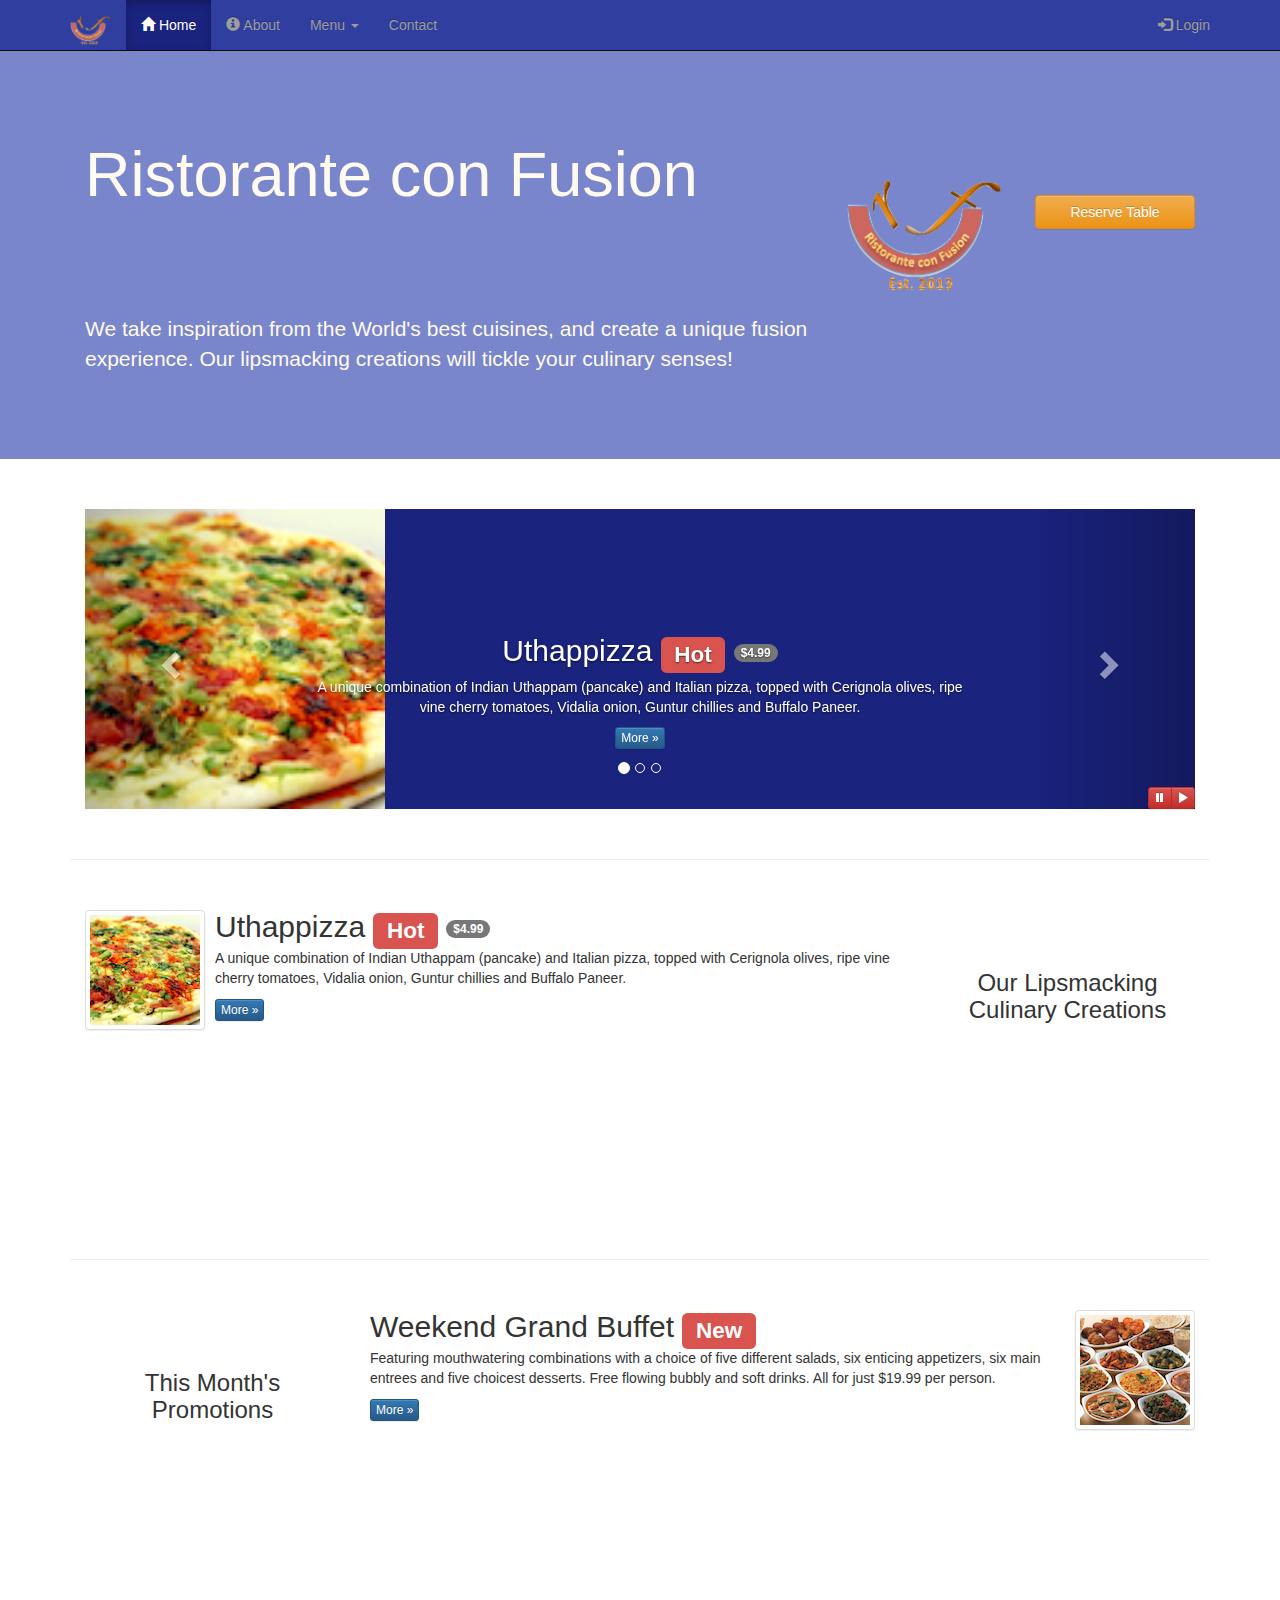
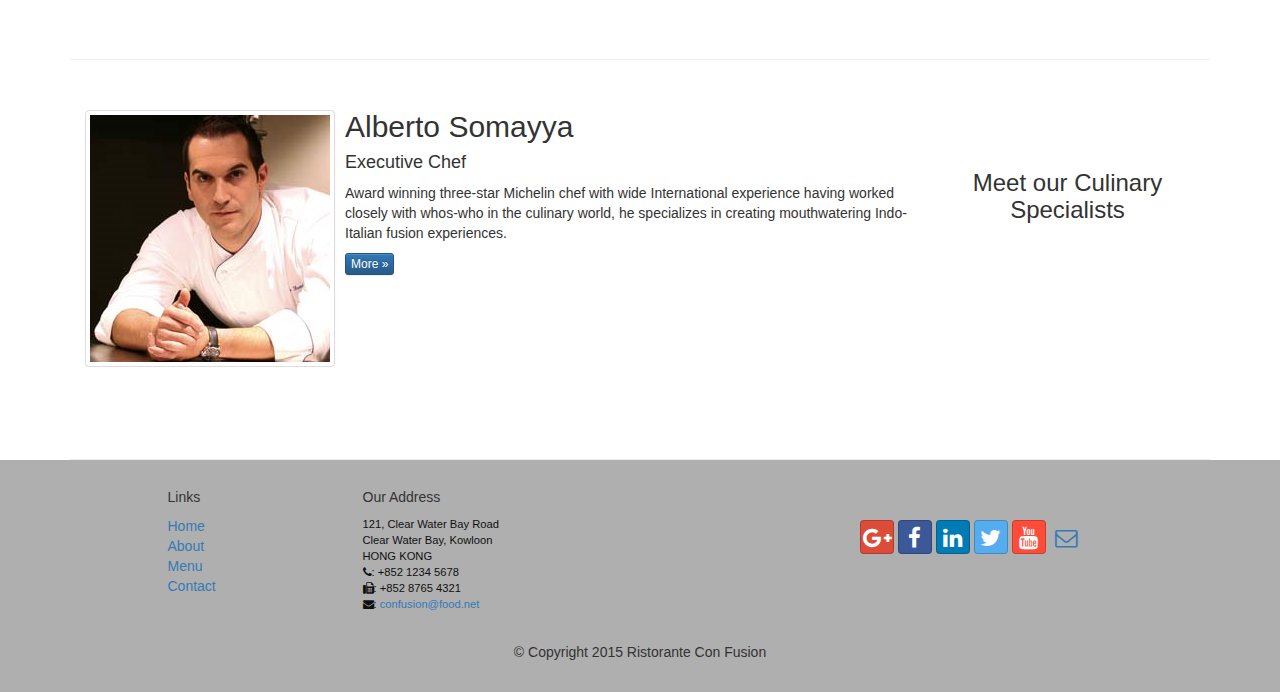
<file: index.html>
<!DOCTYPE html>
<html lang="en">

<head>

    <meta charset="utf-8">
    <meta http-equiv="X-UA-Compatible" content="IE=edge">
    <meta name="viewport" content="width=device-width, initial-scale=1">
    <!-- The above 3 meta tags *must* come first in the head; any other head 
         content must come *after* these tags -->
    <title>Ristorante Con Fusion</title>

            <!-- Bootstrap -->

    <link href="bower_components/bootstrap/dist/css/bootstrap.min.css" rel="stylesheet">
    <link href="bower_components/bootstrap/dist/css/bootstrap-theme.min.css" rel="stylesheet">
    <link href="bower_components/font-awesome/css/font-awesome.min.css" rel="stylesheet">
    <link href="css/mystyles.css" rel="stylesheet">
    <link href="css/bootstrap-social.css" rel="stylesheet">

    <!-- HTML5 shim and Respond.js for IE8 support of HTML5 elements and media queries -->
    <!-- WARNING: Respond.js doesn't work if you view the page via file:// -->
    <!--[if lt IE 9]>
      <script src="https://oss.maxcdn.com/html5shiv/3.7.2/html5shiv.min.js"></script>
      <script src="https://oss.maxcdn.com/respond/1.4.2/respond.min.js"></script>
    <![endif]-->
</head>

<style>
    input[type="radio"]{margin: 0 10px 0 10px;}
</style>

<body>
         <nav class="navbar navbar-inverse navbar-fixed-top" role="navigation">
            <div class="container">
                    <div class="navbar-header">
                    <button type="button" class="navbar-toggle collapsed" data-toggle="collapse" data-target="#navbar" aria-expanded="false" aria-controls="navbar">
                        <span class="sr-only">Toggle navigation</span>
                        <span class="icon-bar"></span>
                        <span class="icon-bar"></span>
                        <span class="icon-bar"></span>
                    </button>
                    <a class="navbar-brand" href="#"><img src="img/logo.png" height=30 width=41></a>
                    </div>
                 <div id="navbar" class="navbar-collapse collapse">
                    <ul class="nav navbar-nav">
                        <li class="active"><a href="#"><span class="glyphicon glyphicon-home"
                         aria-hidden="true"></span> Home</a></li>
                        <li><a href="About_Us.html"><span class="glyphicon glyphicon-info-sign"
                         aria-hidden="true"></span> About</a></li>
                        <li class="dropdown">
                        <a href="#" class="dropdown-toggle" data-toggle="dropdown"
                         role="button" aria-haspopup="true" aria-expanded="false">
                         Menu <span class="caret"></span></a>
                        <ul class="dropdown-menu">
                            <li><a href="#">Appetizers</a></li>
                            <li><a href="#">Main Courses</a></li>
                            <li><a href="#">Desserts</a></li>
                            <li><a href="#">Drinks</a></li>
                            <li role="separator" class="divider"></li>
                            <li class="dropdown-header">Specials</li>
                            <li><a href="#">Lunch Buffet</a></li>
                            <li><a href="#">Weekend Brunch</a></li>
                        </ul>
                     </li>
                        <li><a href="contactus.html">Contact</a></li>
                    </ul>
                        <ul class="nav navbar-nav navbar-right">
                            <li><a id="login-link">
                            <span class="glyphicon glyphicon-log-in"></span> Login</a>
                            </li>
                        </ul>
                </div>
            </div>
        </nav> 

        <div id="reserveModal" class="modal fade" role="dialog">
        <div class="modal-dialog">
        <!-- Modal content-->
        <div class="modal-content">
            <div class="modal-header">
                <button type="button" class="close" data-dismiss="modal">&times;</button>
                <h4 class="modal-title">Reserve a Table</h4>
            </div>
            <div class="modal-body">
             <form class="form-horizontal" role="form">
                    <div class="form-group">
                        <label for="number_of_guests" class="col-xs-12 col-sm-2 control-label">Number of Guests</label>
                        <div class=" col-xs-12 col-sm-10">
                                <label class="radio-inline"><input type="radio" name="numberofguests" value="1">1</label>
                                <label class="radio-inline"><input type="radio" name="numberofguests" value="2">2</label>
                                <label class="radio-inline"><input type="radio" name="numberofguests" value="3">3</label>
                                <label class="radio-inline"><input type="radio" name="numberofguests" value="4">4</label>
                                <label class="radio-inline"><input type="radio" name="numberofguests" value="5">5</label>
                                <label class="radio-inline"><input type="radio" name="numberofguests" value="6">6</label>
                        </div>
                    </div>

                    <div class="form-group">
                        <label class="col-xs-12 col-sm-2 control-label">Section</label>
                        <div  id="smoking-option" class="col-xs-12 col-sm-10" data-toggle="buttons">
                            <label class="btn btn-success active">
                                <input type="radio" name="options" id="options1" autocomplete="off" checked>Non-smoking</button>
                            </label>

                            <label class="btn btn-danger">
                                <input type="radio" name="options" id="options2" autocomplete="off" checked>Smoking</button>
                            </label>
                        </div>
                    </div>


                    <div class="form-group has-feedback">
                        <label for="date_and_time" class="col-xs-12 col-sm-2 control-label">Date and Time</label>
                        <div class="col-xs-12 col-sm-3">
                            <input type="text" class="form-control" id="inputDate" placeholder="Date">
                            <span class="glyphicon glyphicon-calendar form-control-feedback" aria-hidden="true"></span>
                        </div>

                        <div class="col-xs-12 col-sm-3">
                            <input type="text" class="form-control" id="inputTime" placeholder="Time">
                            <span class="glyphicon glyphicon-time form-control-feedback" aria-hidden="true"></span>
                        </div>
                    </div>

                        <div class="form-group">
                            <div class="col-xs-12 col-sm-6 col-sm-offset-2">
                                <button type="submit" class="btn btn-primary btn-sm">Reserve</button>
                                <button type="button" class="btn btn-default btn-sm" data-dismiss="modal">Cancel</button>
                            </div>
                        </div>

                    <div class="alert alert-warning alert-dismissible" role="alert">
                        <button type="button" class="close" data-dismiss="alert" aria-label="Close">
                            <span aria-hidden="true">&times;</span>
                        </button>
                        <strong>Warning:</strong>:Please <a href="tel:+85212345678" class="alert-link">call</a> us to reserve for more than six guests.
                    </div>
                </form>
            </div>
        </div>
    </div>
</div>

        <div id="loginModal" class="modal fade" role="dialog">
            <div class="modal-dialog modal-lg">
            <!-- Modal content-->
                <div class="modal-content">
                    <div class="modal-header">
                        <button type="button" class="close" data-dismiss="modal">&times;</button>
                <h4 class="modal-title">Login </h4>
                    </div>
                <div class="modal-body">
                    <form class="form-inline" role="form">
                        <div class="form-group">
                            <input type="text" class="span2" placeholder="E-mail">
                        </div>
                        <div class="form-group">
                            <input type="text" class="span2" placeholder="Password">
                        </div>
                        <div class="form-group"> 
                            <input type="checkbox" value=""><span style="color:#A9A9A9; font-size:12px;"> Remember me</span>
                            <input type="submit" value="Sign in" class="btn btn-info btn-sm navbar-btn"/>
                            <button type="button" class="btn btn-default btn-sm" data-dismiss="modal">Cancel</button>
                        </div> 
                    </form> 
                </div>
            </div>
        </div>
    </div>
    
        <header class="jumbotron">

        <!-- Main component for a primary marketing message or call to action -->

        <div class="container">
            <div class="row row-header">
                <div class="col-xs-12 col-sm-8">
                    <h1>Ristorante con Fusion</h1>
                    <p style="padding:40px;"></p>
                    <p>We take inspiration from the World's best cuisines, and create a unique fusion experience. Our lipsmacking creations will tickle your culinary senses!</p>
                </div>
                <div class="col-xs-12 col-sm-2">
                    <p style="padding:20px;"></p>
                    <img src="img/logo.png" class="img-responsive">
                </div>
                <div class="col-xs-12 col-sm-2">
                    <p style="padding:30px;"></p>
                                       <a id="reserve-link" type="button" class="btn btn-warning btn-block"> Reserve Table </a>
                </div>
            </div>
        </div>
    </header>

    <div class="container">
            <div class="row row-content">
                <div class="col-xs-12">
                    <div id="mycarousel" class="carousel slide" data-ride="carousel">
                                        <!-- Indicators -->
                        <ol class="carousel-indicators">
                            <li data-target="#mycarousel" data-slide-to="0" class="active"></li>
                            <li data-target="#mycarousel" data-slide-to="1"></li>
                            <li data-target="#mycarousel" data-slide-to="2"></li>
                        </ol>
                                        <!-- Wrapper for slides -->
                <div class="carousel-inner" role="listbox">
                    <div class="item active">
                        <img class="img-responsive"
                         src="img/uthappizza.png" alt="Uthappizza">
                        <div class="carousel-caption">
                        <h2>Uthappizza  <span class="label label-danger">Hot</span> <span class="badge">$4.99</span></h2>
                        <p>A unique combination of Indian Uthappam (pancake) and
                          Italian pizza, topped with Cerignola olives, ripe vine
                          cherry tomatoes, Vidalia onion, Guntur chillies and
                          Buffalo Paneer.</p>
                        <p><a class="btn btn-primary btn-xs" href="#">More &raquo;</a></p>
                    </div>
                </div>

                    <div class="item">
                        <img class="img-responsive" src="img/buffet.png" alt="buffet">
                        <div class="carousel-caption">
                        <h2>Weekend Grand Buffet <span class="label label-danger label-xs">New</span></h2>
                         <p>Featuring mouthwatering combinations with a choice of five different salads, six enticing appetizers, 
                        six main entrees and five choicest desserts. Free flowing bubbly and soft drinks.
                        All for just $19.99/person.</p>
                         <p><a class="btn btn-primary btn-xs" href="#">More &raquo;</a></p>
                        </div>
                    </div>

                    <div class="item">
                        <img class="img-responsive" src="img/alberto.png" alt="Alberto Somayya">
                        <div class="carousel-caption">
                        <h2>Alberto Somayya</h2>
                        <h4>Executive Chef</h4>
                        <p>Award winning three-star Michelin chef with wide
                         International experience having worked closely with
                         whos-who in the culinary world, he specializes in
                          creating mouthwatering Indo-Italian fusion experiences.</p>
                        <p><a class="btn btn-primary btn-xs" href="#">More &raquo;</a></p>
                        </div>
                    </div>
                </div>  
                                <!-- Controls -->
                <a class="left carousel-control" href="#mycarousel" role="button" data-slide="prev">
                    <span class="glyphicon glyphicon-chevron-left" aria-hidden="true"></span>
                    <span class="sr-only">Previous</span>
                </a>
                <a class="right carousel-control" href="#mycarousel" role="button" data-slide="next">
                    <span class="glyphicon glyphicon-chevron-right" aria-hidden="true"></span>
                    <span class="sr-only">Next</span>
                </a>
                 <div class="btn-group" id="carouselButtons">
                    <button class="btn btn-danger btn-xs" id="carousel-pause">
                        <span class="glyphicon glyphicon-pause" aria-hidden="true"></span>
                    </button>
                    <button class="btn btn-danger btn-xs" id="carousel-play">
                        <span class="glyphicon glyphicon-play" aria-hidden="true"></span>
                    </button>
                </div>
            </div>
        </div>
    </div>

            <div class="row row-content">
            <div class="col-xs-12 col-sm-3 col-sm-push-9">
                <p style="padding:20px;"></p>
                <h3 align=center>Our Lipsmacking Culinary Creations</h3>
            </div>
            <div class="col-xs-12 col-sm-9 col-sm-pull-3">
               <div class="media">
                    <div class="media-left media-middle">
                        <a href="#">
                        <img class="media-object img-thumbnail"
                         src="img/uthappizza.png" alt="Uthappizza">
                        </a>
                    </div>
                    <div class="media-body">
                        <h2 class="media-heading">Uthappizza <span class="label label-danger">Hot</span> <span class="badge">$4.99</span></h2>
                        <p>A unique combination of Indian Uthappam (pancake) and
                          Italian pizza, topped with Cerignola olives, ripe vine
                          cherry tomatoes, Vidalia onion, Guntur chillies and
                          Buffalo Paneer.</p>
                        <p><a class="btn btn-primary btn-xs" href="#">More &raquo;</a></p>
                    </div>
                </div>
            </div>
        </div>

            <div class="row row-content">
                <div class="col-xs-12 col-sm-3">
                <p style="padding:20px;"></p>
            <h3 align=center>This Month's Promotions</h3>
            </div>
            <div class="col-xs-12 col-sm-9">
                <div class="media">
                    <div class="media-body">
                        <h2 class="media-heading">Weekend Grand Buffet <span class="label label-danger">New</span></h2>
                        <p>Featuring mouthwatering combinations with a choice of five different salads, six enticing appetizers, six main entrees and five choicest desserts. Free flowing bubbly and soft drinks. All for just $19.99 per person. </p>
                        <p><a class="btn btn-primary btn-xs" href="#">More &raquo;</a></p>
                    </div>
                    <div class="media-right media-middle">
                        <a href="#">
                        <img class="media-object img-thumbnail" src="img/buffet.png" alt="buffet">
                        </a>
                    </div>
        </div>
    </div>
</div>

            <div class="row row-content">
                <div class="col-xs-12 col-sm-3 col-sm-push-9">
                <p style="padding:20px;"></p>
                <h3 align=center>Meet our Culinary Specialists</h3>
            </div>
            <div class="col-xs-12 col-sm-9 col-sm-pull-3">
                    <div class="media">
                    <div class="media-left media-middle">
                        <a href="#">
                        <img class="media-object img-thumbnail"
                         src="img/alberto.png" alt="Alberto Somayya">
                        </a>
                    </div>
                    <div class="media-body">
                        <h2 class="media-heading">Alberto Somayya</h2>
                        <h4>Executive Chef</h4>
                        <p>Award winning three-star Michelin chef with wide
                         International experience having worked closely with
                         whos-who in the culinary world, he specializes in
                          creating mouthwatering Indo-Italian fusion experiences.
                         </p>
                        <p><a class="btn btn-primary btn-xs" href="#">More &raquo;</a></p>
                    </div>
                </div>
            </div>
        </div>
    </div>
    
    <footer class="row-footer">
        <div class="container">
            <div class="row">             
                <div class="col-xs-5 col-xs-offset-1 col-sm-2 col-sm-offset-1">
                    <h5>Links</h5>
                    <ul class="list-unstyled">
                        <li><a href="index.html">Home</a></li>
                        <li><a href="About_Us.html">About</a></li>
                        <li><a href="#">Menu</a></li>
                        <li><a href="contactus.html">Contact</a></li>
                    </ul>
                </div>
                <div class="col-xs-6 col-sm-5">
                    <h5>Our Address</h5>
                    <address>
		              121, Clear Water Bay Road<br>
		              Clear Water Bay, Kowloon<br>
		              HONG KONG<br>
		              <i class="fa fa-phone"></i>: +852 1234 5678<br>
		              <i class="fa fa-fax"></i>: +852 8765 4321<br>
		              <i class="fa fa-envelope"></i>: <a href="mailto:confusion@food.net">confusion@food.net</a>
		           </address>
                </div>
                <div class="col-xs-12 col-sm-4">
               <div class="nav navbar-nav" style="padding: 40px 10px;">
                        <a class="btn btn-social-icon btn-google-plus" href="http://google.com/+"><i class="fa fa-google-plus"></i></a>
                        <a class="btn btn-social-icon btn-facebook" href="http://www.facebook.com/profile.php?id="><i class="fa fa-facebook"></i></a>
                        <a class="btn btn-social-icon btn-linkedin" href="http://www.linkedin.com/in/"><i class="fa fa-linkedin"></i></a>
                        <a class="btn btn-social-icon btn-twitter" href="http://twitter.com/"><i class="fa fa-twitter"></i></a>
                        <a class="btn btn-social-icon btn-youtube" href="http://youtube.com/"><i class="fa fa-youtube"></i></a>
                        <a class="btn btn-social-icon" href="mailto:"><i class="fa fa-envelope-o"></i></a>
                    </div>
                </div>
                <div class="col-xs-12">
                    <p style="padding:10px;"></p>
                    <p align=center>© Copyright 2015 Ristorante Con Fusion</p>
                </div>
            </div>
        </div>
    </footer>

    <script src="bower_components/jquery/dist/jquery.min.js"></script>
    <!-- Include all compiled plugins (below), or include individual files as needed -->
    <script src="bower_components/bootstrap/dist/js/bootstrap.min.js"></script>

<script>
    $(document).ready(function(){
    $("#mycarousel").carousel( { interval: 2000 } );
    $("#carousel-pause").click(function(){
    $("#mycarousel").carousel('pause');
    });
    $("#carousel-play").click(function(){
    $("#mycarousel").carousel('cycle');
    });
    });

    $("#login-link").click(function(){
        $('#loginModal').modal('show');
    });

    $("#reserve-link").click(function(){
        $('#reserveModal').modal('show');
    });

</script>


</body>

</html>
</file>
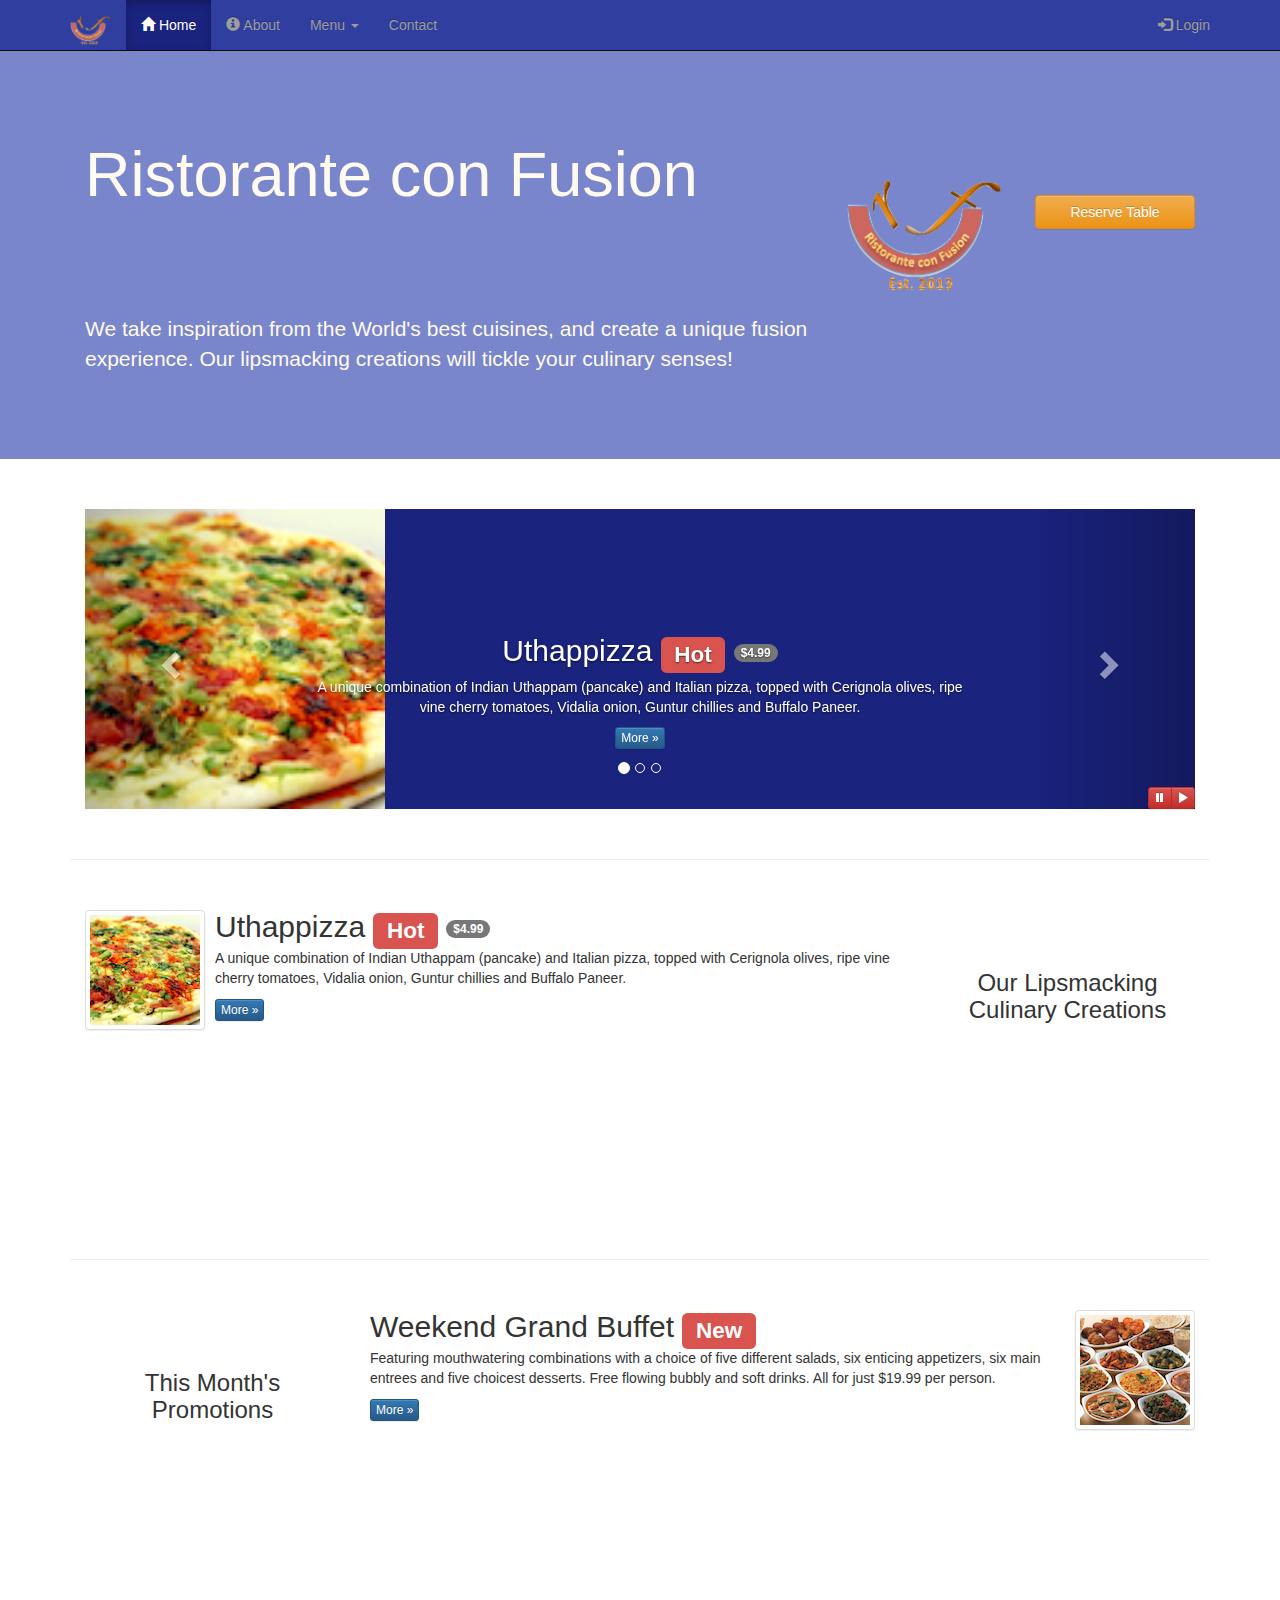
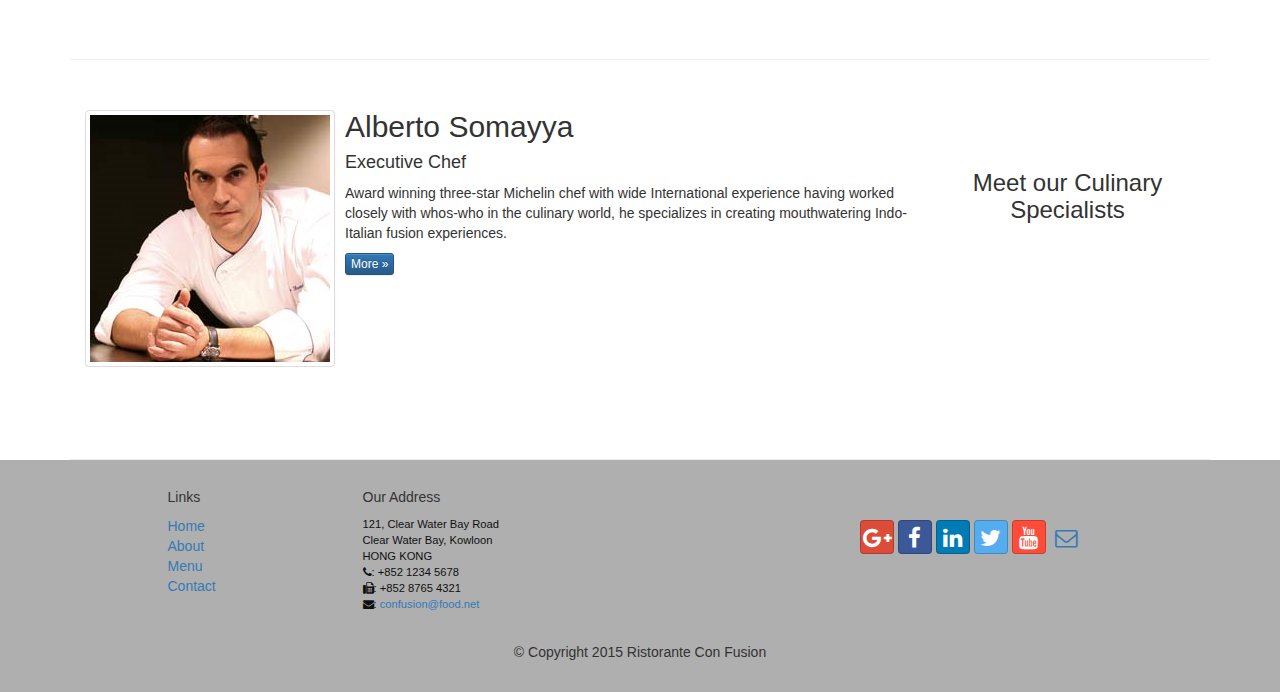
<file: Fusion Restaurant/index.html>
<!DOCTYPE html>
<html lang="en">

<head>

    <meta charset="utf-8">
    <meta http-equiv="X-UA-Compatible" content="IE=edge">
    <meta name="viewport" content="width=device-width, initial-scale=1">
    <!-- The above 3 meta tags *must* come first in the head; any other head 
         content must come *after* these tags -->
    <title>Ristorante Con Fusion</title>

            <!-- Bootstrap -->

    <link href="bower_components/bootstrap/dist/css/bootstrap.min.css" rel="stylesheet">
    <link href="bower_components/bootstrap/dist/css/bootstrap-theme.min.css" rel="stylesheet">
    <link href="bower_components/font-awesome/css/font-awesome.min.css" rel="stylesheet">
    <link href="css/mystyles.css" rel="stylesheet">
    <link href="css/bootstrap-social.css" rel="stylesheet">

    <!-- HTML5 shim and Respond.js for IE8 support of HTML5 elements and media queries -->
    <!-- WARNING: Respond.js doesn't work if you view the page via file:// -->
    <!--[if lt IE 9]>
      <script src="https://oss.maxcdn.com/html5shiv/3.7.2/html5shiv.min.js"></script>
      <script src="https://oss.maxcdn.com/respond/1.4.2/respond.min.js"></script>
    <![endif]-->
</head>

<style>
    input[type="radio"]{margin: 0 10px 0 10px;}
</style>

<body>
         <nav class="navbar navbar-inverse navbar-fixed-top" role="navigation">
            <div class="container">
                    <div class="navbar-header">
                    <button type="button" class="navbar-toggle collapsed" data-toggle="collapse" data-target="#navbar" aria-expanded="false" aria-controls="navbar">
                        <span class="sr-only">Toggle navigation</span>
                        <span class="icon-bar"></span>
                        <span class="icon-bar"></span>
                        <span class="icon-bar"></span>
                    </button>
                    <a class="navbar-brand" href="#"><img src="img/logo.png" height=30 width=41></a>
                    </div>
                 <div id="navbar" class="navbar-collapse collapse">
                    <ul class="nav navbar-nav">
                        <li class="active"><a href="#"><span class="glyphicon glyphicon-home"
                         aria-hidden="true"></span> Home</a></li>
                        <li><a href="About_Us.html"><span class="glyphicon glyphicon-info-sign"
                         aria-hidden="true"></span> About</a></li>
                        <li class="dropdown">
                        <a href="#" class="dropdown-toggle" data-toggle="dropdown"
                         role="button" aria-haspopup="true" aria-expanded="false">
                         Menu <span class="caret"></span></a>
                        <ul class="dropdown-menu">
                            <li><a href="#">Appetizers</a></li>
                            <li><a href="#">Main Courses</a></li>
                            <li><a href="#">Desserts</a></li>
                            <li><a href="#">Drinks</a></li>
                            <li role="separator" class="divider"></li>
                            <li class="dropdown-header">Specials</li>
                            <li><a href="#">Lunch Buffet</a></li>
                            <li><a href="#">Weekend Brunch</a></li>
                        </ul>
                     </li>
                        <li><a href="contactus.html">Contact</a></li>
                    </ul>
                        <ul class="nav navbar-nav navbar-right">
                            <li><a id="login-link">
                            <span class="glyphicon glyphicon-log-in"></span> Login</a>
                            </li>
                        </ul>
                </div>
            </div>
        </nav> 

        <div id="reserveModal" class="modal fade" role="dialog">
        <div class="modal-dialog">
        <!-- Modal content-->
        <div class="modal-content">
            <div class="modal-header">
                <button type="button" class="close" data-dismiss="modal">&times;</button>
                <h4 class="modal-title">Reserve a Table</h4>
            </div>
            <div class="modal-body">
             <form class="form-horizontal" role="form">
                    <div class="form-group">
                        <label for="number_of_guests" class="col-xs-12 col-sm-2 control-label">Number of Guests</label>
                        <div class=" col-xs-12 col-sm-10">
                                <label class="radio-inline"><input type="radio" name="numberofguests" value="1">1</label>
                                <label class="radio-inline"><input type="radio" name="numberofguests" value="2">2</label>
                                <label class="radio-inline"><input type="radio" name="numberofguests" value="3">3</label>
                                <label class="radio-inline"><input type="radio" name="numberofguests" value="4">4</label>
                                <label class="radio-inline"><input type="radio" name="numberofguests" value="5">5</label>
                                <label class="radio-inline"><input type="radio" name="numberofguests" value="6">6</label>
                        </div>
                    </div>

                    <div class="form-group">
                        <label class="col-xs-12 col-sm-2 control-label">Section</label>
                        <div  id="smoking-option" class="col-xs-12 col-sm-10" data-toggle="buttons">
                            <label class="btn btn-success active">
                                <input type="radio" name="options" id="options1" autocomplete="off" checked>Non-smoking</button>
                            </label>

                            <label class="btn btn-danger">
                                <input type="radio" name="options" id="options2" autocomplete="off" checked>Smoking</button>
                            </label>
                        </div>
                    </div>


                    <div class="form-group has-feedback">
                        <label for="date_and_time" class="col-xs-12 col-sm-2 control-label">Date and Time</label>
                        <div class="col-xs-12 col-sm-3">
                            <input type="text" class="form-control" id="inputDate" placeholder="Date">
                            <span class="glyphicon glyphicon-calendar form-control-feedback" aria-hidden="true"></span>
                        </div>

                        <div class="col-xs-12 col-sm-3">
                            <input type="text" class="form-control" id="inputTime" placeholder="Time">
                            <span class="glyphicon glyphicon-time form-control-feedback" aria-hidden="true"></span>
                        </div>
                    </div>

                        <div class="form-group">
                            <div class="col-xs-12 col-sm-6 col-sm-offset-2">
                                <button type="submit" class="btn btn-primary btn-sm">Reserve</button>
                                <button type="button" class="btn btn-default btn-sm" data-dismiss="modal">Cancel</button>
                            </div>
                        </div>

                    <div class="alert alert-warning alert-dismissible" role="alert">
                        <button type="button" class="close" data-dismiss="alert" aria-label="Close">
                            <span aria-hidden="true">&times;</span>
                        </button>
                        <strong>Warning:</strong>:Please <a href="tel:+85212345678" class="alert-link">call</a> us to reserve for more than six guests.
                    </div>
                </form>
            </div>
        </div>
    </div>
</div>

        <div id="loginModal" class="modal fade" role="dialog">
            <div class="modal-dialog modal-lg">
            <!-- Modal content-->
                <div class="modal-content">
                    <div class="modal-header">
                        <button type="button" class="close" data-dismiss="modal">&times;</button>
                <h4 class="modal-title">Login </h4>
                    </div>
                <div class="modal-body">
                    <form class="form-inline" role="form">
                        <div class="form-group">
                            <input type="text" class="span2" placeholder="E-mail">
                        </div>
                        <div class="form-group">
                            <input type="text" class="span2" placeholder="Password">
                        </div>
                        <div class="form-group"> 
                            <input type="checkbox" value=""><span style="color:#A9A9A9; font-size:12px;"> Remember me</span>
                            <input type="submit" value="Sign in" class="btn btn-info btn-sm navbar-btn"/>
                            <button type="button" class="btn btn-default btn-sm" data-dismiss="modal">Cancel</button>
                        </div> 
                    </form> 
                </div>
            </div>
        </div>
    </div>
    
        <header class="jumbotron">

        <!-- Main component for a primary marketing message or call to action -->

        <div class="container">
            <div class="row row-header">
                <div class="col-xs-12 col-sm-8">
                    <h1>Ristorante con Fusion</h1>
                    <p style="padding:40px;"></p>
                    <p>We take inspiration from the World's best cuisines, and create a unique fusion experience. Our lipsmacking creations will tickle your culinary senses!</p>
                </div>
                <div class="col-xs-12 col-sm-2">
                    <p style="padding:20px;"></p>
                    <img src="img/logo.png" class="img-responsive">
                </div>
                <div class="col-xs-12 col-sm-2">
                    <p style="padding:30px;"></p>
                                       <a id="reserve-link" type="button" class="btn btn-warning btn-block"> Reserve Table </a>
                </div>
            </div>
        </div>
    </header>

    <div class="container">
            <div class="row row-content">
                <div class="col-xs-12">
                    <div id="mycarousel" class="carousel slide" data-ride="carousel">
                                        <!-- Indicators -->
                        <ol class="carousel-indicators">
                            <li data-target="#mycarousel" data-slide-to="0" class="active"></li>
                            <li data-target="#mycarousel" data-slide-to="1"></li>
                            <li data-target="#mycarousel" data-slide-to="2"></li>
                        </ol>
                                        <!-- Wrapper for slides -->
                <div class="carousel-inner" role="listbox">
                    <div class="item active">
                        <img class="img-responsive"
                         src="img/uthappizza.png" alt="Uthappizza">
                        <div class="carousel-caption">
                        <h2>Uthappizza  <span class="label label-danger">Hot</span> <span class="badge">$4.99</span></h2>
                        <p>A unique combination of Indian Uthappam (pancake) and
                          Italian pizza, topped with Cerignola olives, ripe vine
                          cherry tomatoes, Vidalia onion, Guntur chillies and
                          Buffalo Paneer.</p>
                        <p><a class="btn btn-primary btn-xs" href="#">More &raquo;</a></p>
                    </div>
                </div>

                    <div class="item">
                        <img class="img-responsive" src="img/buffet.png" alt="buffet">
                        <div class="carousel-caption">
                        <h2>Weekend Grand Buffet <span class="label label-danger label-xs">New</span></h2>
                         <p>Featuring mouthwatering combinations with a choice of five different salads, six enticing appetizers, 
                        six main entrees and five choicest desserts. Free flowing bubbly and soft drinks.
                        All for just $19.99/person.</p>
                         <p><a class="btn btn-primary btn-xs" href="#">More &raquo;</a></p>
                        </div>
                    </div>

                    <div class="item">
                        <img class="img-responsive" src="img/alberto.png" alt="Alberto Somayya">
                        <div class="carousel-caption">
                        <h2>Alberto Somayya</h2>
                        <h4>Executive Chef</h4>
                        <p>Award winning three-star Michelin chef with wide
                         International experience having worked closely with
                         whos-who in the culinary world, he specializes in
                          creating mouthwatering Indo-Italian fusion experiences.</p>
                        <p><a class="btn btn-primary btn-xs" href="#">More &raquo;</a></p>
                        </div>
                    </div>
                </div>  
                                <!-- Controls -->
                <a class="left carousel-control" href="#mycarousel" role="button" data-slide="prev">
                    <span class="glyphicon glyphicon-chevron-left" aria-hidden="true"></span>
                    <span class="sr-only">Previous</span>
                </a>
                <a class="right carousel-control" href="#mycarousel" role="button" data-slide="next">
                    <span class="glyphicon glyphicon-chevron-right" aria-hidden="true"></span>
                    <span class="sr-only">Next</span>
                </a>
                 <div class="btn-group" id="carouselButtons">
                    <button class="btn btn-danger btn-xs" id="carousel-pause">
                        <span class="glyphicon glyphicon-pause" aria-hidden="true"></span>
                    </button>
                    <button class="btn btn-danger btn-xs" id="carousel-play">
                        <span class="glyphicon glyphicon-play" aria-hidden="true"></span>
                    </button>
                </div>
            </div>
        </div>
    </div>

            <div class="row row-content">
            <div class="col-xs-12 col-sm-3 col-sm-push-9">
                <p style="padding:20px;"></p>
                <h3 align=center>Our Lipsmacking Culinary Creations</h3>
            </div>
            <div class="col-xs-12 col-sm-9 col-sm-pull-3">
               <div class="media">
                    <div class="media-left media-middle">
                        <a href="#">
                        <img class="media-object img-thumbnail"
                         src="img/uthappizza.png" alt="Uthappizza">
                        </a>
                    </div>
                    <div class="media-body">
                        <h2 class="media-heading">Uthappizza <span class="label label-danger">Hot</span> <span class="badge">$4.99</span></h2>
                        <p>A unique combination of Indian Uthappam (pancake) and
                          Italian pizza, topped with Cerignola olives, ripe vine
                          cherry tomatoes, Vidalia onion, Guntur chillies and
                          Buffalo Paneer.</p>
                        <p><a class="btn btn-primary btn-xs" href="#">More &raquo;</a></p>
                    </div>
                </div>
            </div>
        </div>

            <div class="row row-content">
                <div class="col-xs-12 col-sm-3">
                <p style="padding:20px;"></p>
            <h3 align=center>This Month's Promotions</h3>
            </div>
            <div class="col-xs-12 col-sm-9">
                <div class="media">
                    <div class="media-body">
                        <h2 class="media-heading">Weekend Grand Buffet <span class="label label-danger">New</span></h2>
                        <p>Featuring mouthwatering combinations with a choice of five different salads, six enticing appetizers, six main entrees and five choicest desserts. Free flowing bubbly and soft drinks. All for just $19.99 per person. </p>
                        <p><a class="btn btn-primary btn-xs" href="#">More &raquo;</a></p>
                    </div>
                    <div class="media-right media-middle">
                        <a href="#">
                        <img class="media-object img-thumbnail" src="img/buffet.png" alt="buffet">
                        </a>
                    </div>
        </div>
    </div>
</div>

            <div class="row row-content">
                <div class="col-xs-12 col-sm-3 col-sm-push-9">
                <p style="padding:20px;"></p>
                <h3 align=center>Meet our Culinary Specialists</h3>
            </div>
            <div class="col-xs-12 col-sm-9 col-sm-pull-3">
                    <div class="media">
                    <div class="media-left media-middle">
                        <a href="#">
                        <img class="media-object img-thumbnail"
                         src="img/alberto.png" alt="Alberto Somayya">
                        </a>
                    </div>
                    <div class="media-body">
                        <h2 class="media-heading">Alberto Somayya</h2>
                        <h4>Executive Chef</h4>
                        <p>Award winning three-star Michelin chef with wide
                         International experience having worked closely with
                         whos-who in the culinary world, he specializes in
                          creating mouthwatering Indo-Italian fusion experiences.
                         </p>
                        <p><a class="btn btn-primary btn-xs" href="#">More &raquo;</a></p>
                    </div>
                </div>
            </div>
        </div>
    </div>
    
    <footer class="row-footer">
        <div class="container">
            <div class="row">             
                <div class="col-xs-5 col-xs-offset-1 col-sm-2 col-sm-offset-1">
                    <h5>Links</h5>
                    <ul class="list-unstyled">
                        <li><a href="index.html">Home</a></li>
                        <li><a href="About_Us.html">About</a></li>
                        <li><a href="#">Menu</a></li>
                        <li><a href="contactus.html">Contact</a></li>
                    </ul>
                </div>
                <div class="col-xs-6 col-sm-5">
                    <h5>Our Address</h5>
                    <address>
		              121, Clear Water Bay Road<br>
		              Clear Water Bay, Kowloon<br>
		              HONG KONG<br>
		              <i class="fa fa-phone"></i>: +852 1234 5678<br>
		              <i class="fa fa-fax"></i>: +852 8765 4321<br>
		              <i class="fa fa-envelope"></i>: <a href="mailto:confusion@food.net">confusion@food.net</a>
		           </address>
                </div>
                <div class="col-xs-12 col-sm-4">
               <div class="nav navbar-nav" style="padding: 40px 10px;">
                        <a class="btn btn-social-icon btn-google-plus" href="http://google.com/+"><i class="fa fa-google-plus"></i></a>
                        <a class="btn btn-social-icon btn-facebook" href="http://www.facebook.com/profile.php?id="><i class="fa fa-facebook"></i></a>
                        <a class="btn btn-social-icon btn-linkedin" href="http://www.linkedin.com/in/"><i class="fa fa-linkedin"></i></a>
                        <a class="btn btn-social-icon btn-twitter" href="http://twitter.com/"><i class="fa fa-twitter"></i></a>
                        <a class="btn btn-social-icon btn-youtube" href="http://youtube.com/"><i class="fa fa-youtube"></i></a>
                        <a class="btn btn-social-icon" href="mailto:"><i class="fa fa-envelope-o"></i></a>
                    </div>
                </div>
                <div class="col-xs-12">
                    <p style="padding:10px;"></p>
                    <p align=center>© Copyright 2015 Ristorante Con Fusion</p>
                </div>
            </div>
        </div>
    </footer>

    <script src="bower_components/jquery/dist/jquery.min.js"></script>
    <!-- Include all compiled plugins (below), or include individual files as needed -->
    <script src="bower_components/bootstrap/dist/js/bootstrap.min.js"></script>

<script>
    $(document).ready(function(){
    $("#mycarousel").carousel( { interval: 2000 } );
    $("#carousel-pause").click(function(){
    $("#mycarousel").carousel('pause');
    });
    $("#carousel-play").click(function(){
    $("#mycarousel").carousel('cycle');
    });
    });

    $("#login-link").click(function(){
        $('#loginModal').modal('show');
    });

    $("#reserve-link").click(function(){
        $('#reserveModal').modal('show');
    });

</script>


</body>

</html>
</file>
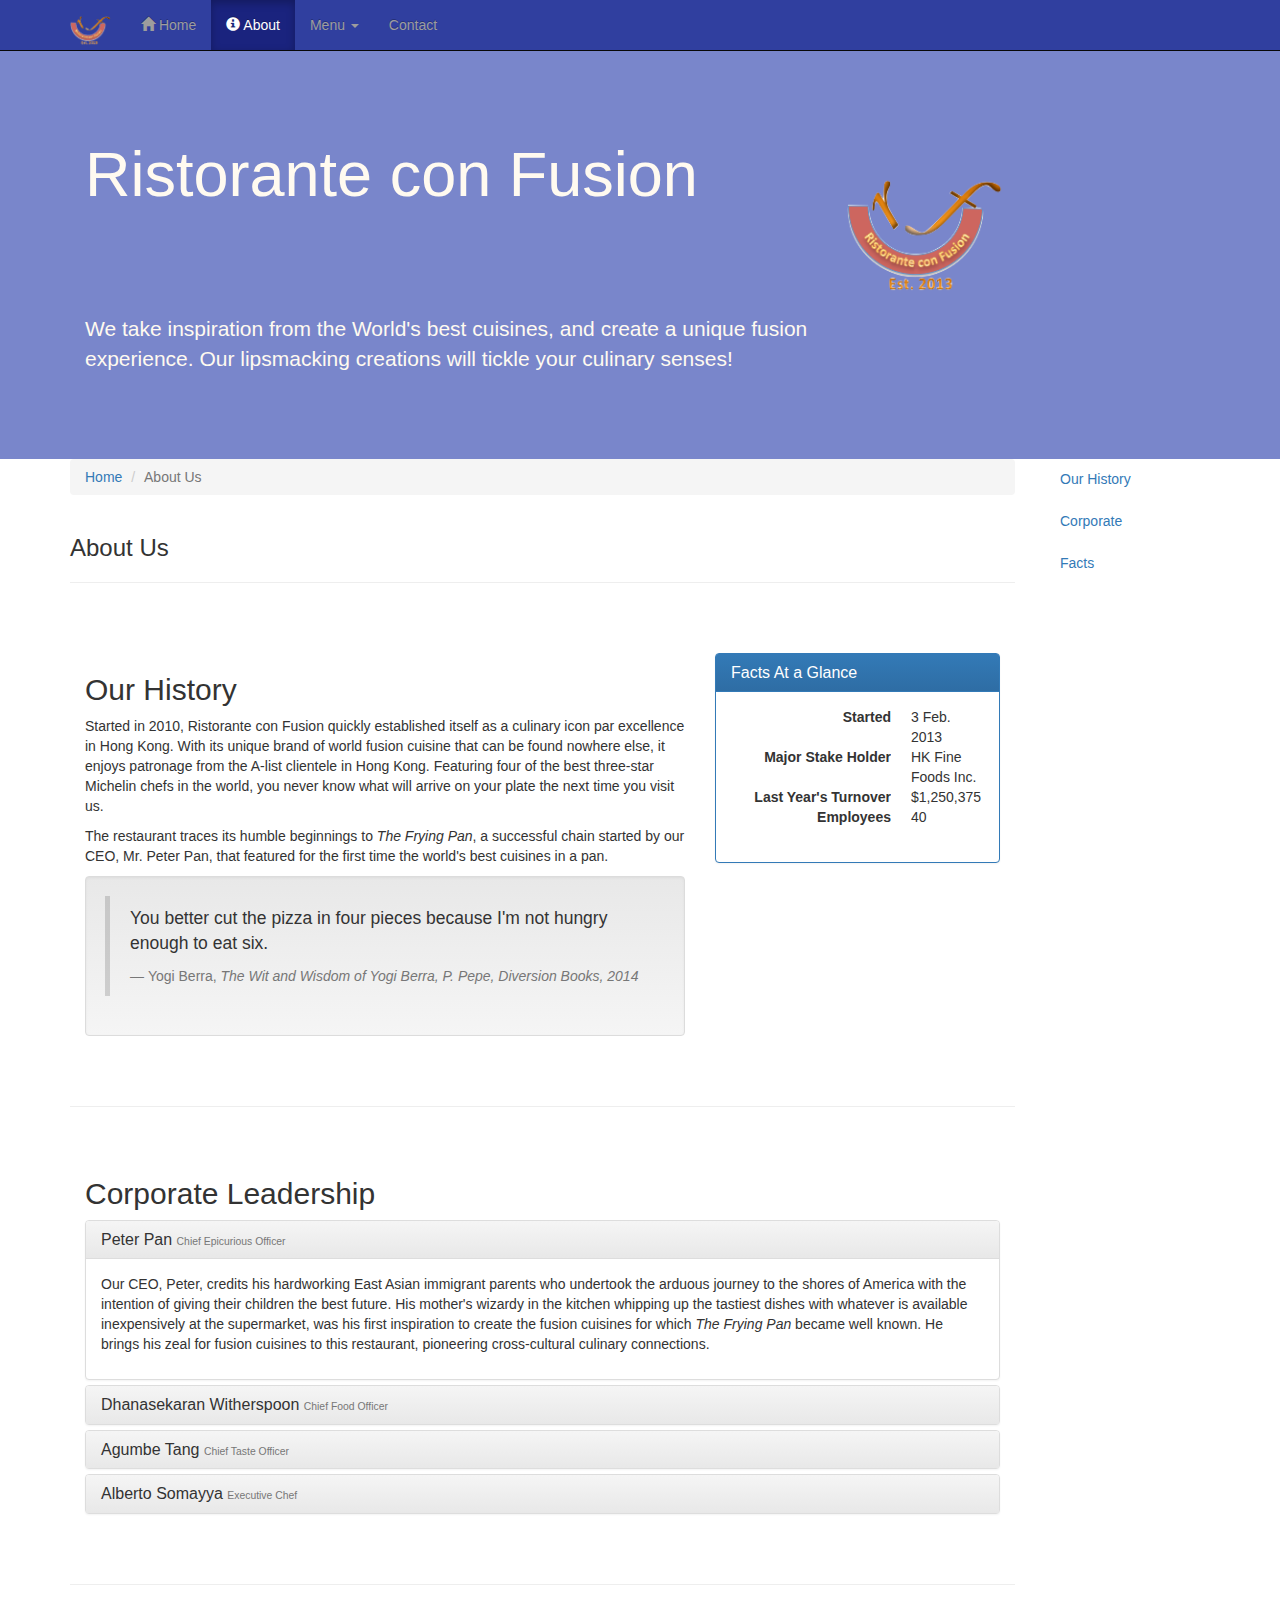
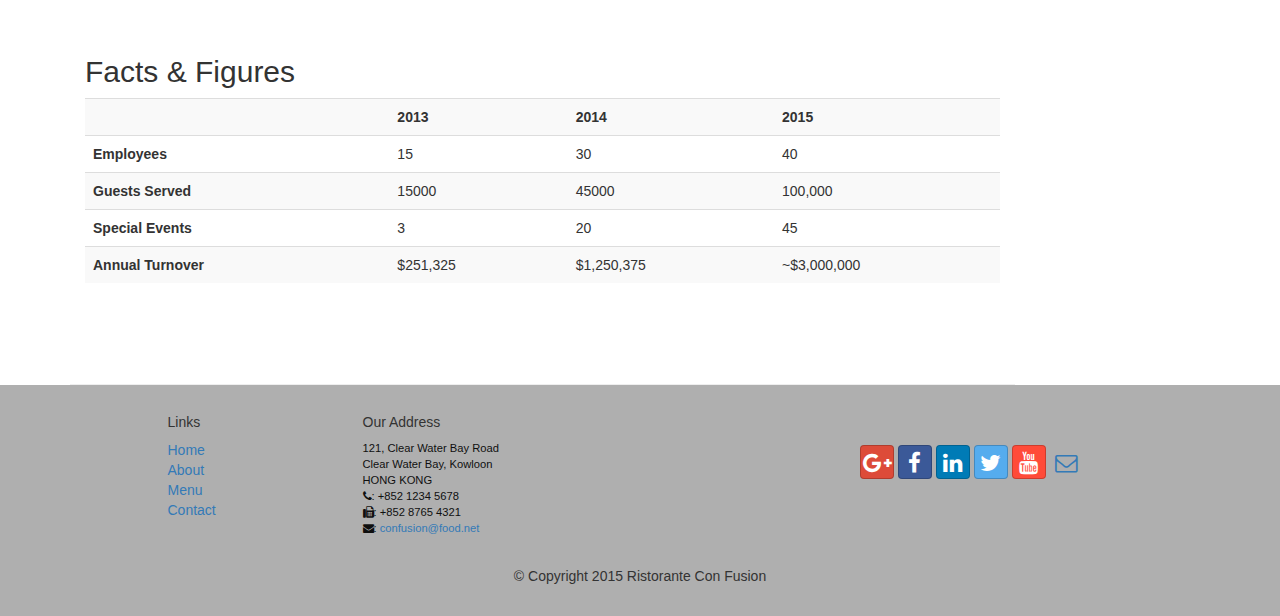
<file: About_Us.html>
<!DOCTYPE html>
<html lang="en">

<head>
     <meta charset="utf-8">
    <meta http-equiv="X-UA-Compatible" content="IE=edge">
    <meta name="viewport" content="width=device-width, initial-scale=1">
    <!-- The above 3 meta tags *must* come first in the head; any other head 
         content must come *after* these tags -->
    <title>Ristorante Con Fusion: About Us</title>
        <!-- Bootstrap -->

    <link href="bower_components/bootstrap/dist/css/bootstrap.min.css" rel="stylesheet">
    <link href="bower_components/bootstrap/dist/css/bootstrap-theme.min.css" rel="stylesheet">
    <link href="bower_components/font-awesome/css/font-awesome.min.css" rel="stylesheet">

    <link href="css/bootstrap-social.css" rel="stylesheet">
    <link href="css/mystyles.css" rel="stylesheet">

    <!-- HTML5 shim and Respond.js for IE8 support of HTML5 elements and media queries -->
    <!-- WARNING: Respond.js doesn't work if you view the page via file:// -->
    <!--[if lt IE 9]>
      <script src="https://oss.maxcdn.com/html5shiv/3.7.2/html5shiv.min.js"></script>
      <script src="https://oss.maxcdn.com/respond/1.4.2/respond.min.js"></script>
    <![endif]-->
</head>

<body data-spy="scroll" data-target="#myScrollspy" data-offset="200">
    <nav class="navbar navbar-inverse navbar-fixed-top" role="navigation">
        <div class="container">
            <div class="navbar-header">
                <button type="button" class="navbar-toggle collapsed" data-toggle="collapse" data-target="#navbar" aria-expanded="false" aria-controls="navbar">
                    <span class="sr-only">Toggle navigation</span>
                    <span class="icon-bar"></span>
                    <span class="icon-bar"></span>
                    <span class="icon-bar"></span>
                </button>
                <a class="navbar-brand" href="index.html"><img src="img/logo.png" height=30 width=41></a>
            </div>
            <div id="navbar" class="navbar-collapse collapse">
                <ul class="nav navbar-nav">
                    <li><a href="index.html"><span class="glyphicon glyphicon-home"
                         aria-hidden="true"></span> Home</a></li>
                     <li class="active"><a href="#"><span class="glyphicon glyphicon-info-sign"
                         aria-hidden="true"></span> About</a></li>
                    <li class="dropdown">
                        <a href="#" class="dropdown-toggle" data-toggle="dropdown"
                         role="button" aria-haspopup="true" aria-expanded="false">
                         Menu <span class="caret"></span></a>
                        <ul class="dropdown-menu">
                            <li><a href="#">Appetizers</a></li>
                            <li><a href="#">Main Courses</a></li>
                            <li><a href="#">Desserts</a></li>
                            <li><a href="#">Drinks</a></li>
                            <li role="separator" class="divider"></li>
                            <li class="dropdown-header">Specials</li>
                            <li><a href="#">Lunch Buffet</a></li>
                            <li><a href="#">Weekend Brunch</a></li>
                        </ul>
                    </li>
                    <li><a href="contactus.html">Contact</a></li>
                </ul>
            </div>
        </div>
    </nav>  
    <header class="jumbotron">

        <!-- Main component for a primary marketing message or call to action -->

        <div class="container">
            <div class="row row-header">
                <div class="col-xs-12 col-sm-8">
                    <h1>Ristorante con Fusion</h1>
                    <p style="padding:40px;"></p>
                    <p>We take inspiration from the World's best cuisines, and create a unique fusion experience. Our lipsmacking creations will tickle your culinary senses!</p>
                </div>
                  <div class="col-xs-12 col-sm-2">
                    <p style="padding:20px;"></p>
                    <img src="img/logo.png" class="img-responsive">
                </div>
                </div>
            </div>
        </div>
    </header>

    <div class ="container">
        <div class="row">
        <div class="col-xs-12 col-sm-10">
        <div class = "row">
            <div class = "col-xs-12">
                <ol class="breadcrumb">
                <li><a href="index.html">Home</a></li>
                <li class="active">About Us</li>
                </ol>
            </div>
            <div class="col-xs-12">
               <h3>About Us</h3>
               <hr>
            </div>
        </div>
        
        <div id="history" class="row row-content">
            <div class="col-xs-12 col-sm-6 col-lg-8">
                <h2>Our History</h2>
                <p>Started in 2010, Ristorante con Fusion quickly established itself as a culinary icon par excellence in Hong Kong. With its unique brand of world fusion cuisine that can be found nowhere else, it enjoys patronage from the A-list clientele in Hong Kong.  Featuring four of the best three-star Michelin chefs in the world, you never know what will arrive on your plate the next time you visit us.</p>
                <p>The restaurant traces its humble beginnings to <em>The Frying Pan</em>, a successful chain started by our CEO, Mr. Peter Pan, that featured for the first time the world's best cuisines in a pan.</p>
                          <div class="well">
                    <blockquote>
                        <p>You better cut the pizza in four pieces because
                            I'm not hungry enough to eat six.</p>
                        <footer>Yogi Berra,
                          <cite>The Wit and Wisdom of Yogi Berra,
                            P. Pepe, Diversion Books, 2014</cite>
                        </footer>
                    </blockquote>
                </div>
            </div>
            <div class="col-xs-12 col-sm-6 col-lg-4">
                <div class="panel panel-primary">
                    <div class="panel-heading">
                        <h3 class="panel-title">Facts At a Glance</h3>
                    </div>
                    <div class="panel-body">
                        <dl class="dl-horizontal">
                            <dt>Started</dt>
                            <dd>3 Feb. 2013</dd>
                            <dt>Major Stake Holder</dt>
                            <dd>HK Fine Foods Inc.</dd>
                            <dt>Last Year's Turnover</dt>
                            <dd>$1,250,375</dd>
                            <dt>Employees</dt>
                            <dd>40</dd>
                       </dl>
                    </div>
                </div>
            </div>

            <div>
                <p style="padding:20px;"></p>
            </div>
        </div>


        <div id="corporate" class="row row-content">
            <div class="col-xs-12">
        <h2>Corporate Leadership</h2>
            <div class="panel-group" id="accordion" role="tablist" aria-multiselectable="true">
                    <div class="panel panel-default">
                        <div class="panel-heading" role="tab" id="headingPeter">
                            <h3 class="panel-title">
                                <a class="collapsed" role="button" data-toggle="collapse"
                                     data-parent="#accordion" href="#peter"
                                     aria-expanded="true" aria-controls="peter">
                                    Peter Pan <small>Chief Epicurious Officer</small></a></h3>
                        </div>
                        <div role="tabpanel" class="panel-collapse collapse in" id="peter" aria-labelledby="headingPeter">
                            <div class="panel-body">
                    <p> Our CEO, Peter, credits his hardworking East Asian immigrant parents who undertook the arduous journey to the shores of America with the intention of giving their children the best future. His mother's wizardy in the kitchen whipping up the tastiest dishes with whatever is available inexpensively at the supermarket, was his first inspiration to create the fusion cuisines for which <em>The Frying Pan</em> became well known. He brings his zeal for fusion cuisines to this restaurant, pioneering cross-cultural culinary connections.</p>
                            </div>
                       </div>
                    </div>

                  <div class="panel panel-default">
                        <div class="panel-heading" role="tab" id="headingDanny">
                            <h3 class="panel-title">
                                <a class="collapsed" role="button" data-toggle="collapse"
                                     data-parent="#accordion" href="#danny"
                                     aria-expanded="false" aria-controls="danny">
                                    Dhanasekaran Witherspoon <small>Chief Food Officer</small></a>
                            </h3>
                        </div>
                         <div role="tabpanel" class="panel-collapse collapse"
                             id="danny"    aria-labelledby="headingDanny">
                            <div class="panel-body">
                    <p>Our CFO, Danny, as he is affectionately referred to by his colleagues, comes from a long established family tradition in farming and produce. His experiences growing up on a farm in the Australian outback gave him great appreciation for varieties of food sources. As he puts it in his own words, <em>Everything that runs, wins, and everything that stays, pays!</em></p>
                            </div>
                        </div>
                    </div>

                    <div class="panel panel-default">
                        <div class="panel-heading" role="tab" id="headingAgumbe">
                            <h3 class="panel-title">
                                <a class="collapsed" role="button" data-toggle="collapse"
                                     data-parent="#accordion" href="#agumbe"
                                     aria-expanded="false" aria-controls="agumbe">
                                    Agumbe Tang <small>Chief Taste Officer</small></a>
                            </h3>
                        </div>

                        <div role="tabpanel" class="panel-collapse collapse"
                             id="agumbe"    aria-labelledby="headingAgumbe">
                            <div class="panel-body">
                    <p>Blessed with the most discerning gustatory sense, Agumbe, our CFO, personally ensures that every dish that we serve meets his exacting tastes. Our chefs dread the tongue lashing that ensues if their dish does not meet his exacting standards. He lives by his motto, <em>You click only if you survive my lick.</em></p>
                            </div>
                        </div>
                    </div>

                    <div class="panel panel-default">
                        <div class="panel-heading" role="tab" id="headingAlberto">
                            <h3 class="panel-title">
                                <a class="collapsed" role="button" data-toggle="collapse"
                                     data-parent="#accordion" href="#alberto"
                                     aria-expanded="false" aria-controls="alberto">
                                    Alberto Somayya <small>Executive Chef</small></a>
                            </h3>
                        </div>
                        <div role="tabpanel" class="panel-collapse collapse"
                             id="alberto"    aria-labelledby="headingAlberto">
                            <div class="panel-body">
                    <p>Award winning three-star Michelin chef with wide International experience having worked closely with whos-who in the culinary world, he specializes in creating mouthwatering Indo-Italian fusion experiences. He says, <em>Put together the cuisines from the two craziest cultures, and you get a winning hit! Amma Mia!</em></p>
                            </div>
                        </div>
                    </div>
            </div>
        </div>
            <div>
                <p style="padding:20px;"></p>
            </div>
        </div>
    

            <div id="facts" class="row row-content">
            <div class="col-xs-12">
                <h2>Facts &amp; Figures</h2>
                <div class="table-responsive">
                <table class="table table-striped">
                    <tr>
                        <td>&nbsp;</td>
                        <th>2013</th>
                        <th>2014</th>
                        <th>2015</th>
                    </tr>
                    <tr>
                        <th>Employees</th>
                        <td>15</td>
                        <td>30</td>
                        <td>40</td>
                    </tr>
                    <tr>
                        <th>Guests Served</th>
                        <td>15000</td>
                        <td>45000</td>
                        <td>100,000</td>
                    </tr>
                    <tr>
                        <th>Special Events</th>
                        <td>3</td>
                        <td>20</td>
                        <td>45</td>
                    </tr>
                    <tr>
                        <th>Annual Turnover</th>
                        <td>$251,325</td>
                        <td>$1,250,375</td>
                        <td>~$3,000,000</td>
                    </tr>
                </table>
                </div>
            </div>
       </div> 
    </div>
            <nav class="hidden-xs col-sm-2" id="myScrollspy">
            <ul class="nav nav-pills nav-stacked" data-spy="affix" data-offset-top="400">
                <li><a href="#history">Our History</a></li>
                <li><a href="#corporate">Corporate</a></li>
                <li><a href="#facts">Facts</a></li>
            </ul>
        </nav>
    </div>
</div>

    <footer class="row-footer">
        <div class="container">
            <div class="row">             
                <div class="col-xs-5 col-xs-offset-1 col-sm-2 col-sm-offset-1">
                    <h5>Links</h5>
                    <ul class="list-unstyled">
                        <li><a href="index.html">Home</a></li>
                        <li><a href="About_Us.html">About</a></li>
                        <li><a href="#">Menu</a></li>
                        <li><a href="contactus.html">Contact</a></li>
                    </ul>
                </div>
                <div class="col-xs-6 col-sm-5">
                    <h5>Our Address</h5>
                    <address>
		              121, Clear Water Bay Road<br>
		              Clear Water Bay, Kowloon<br>
		              HONG KONG<br>
		              <i class="fa fa-phone"></i>: +852 1234 5678<br>
		              <i class="fa fa-fax"></i>: +852 8765 4321<br>
		              <i class="fa fa-envelope"></i>: 
                        <a href="mailto:confusion@food.net">confusion@food.net</a>
		           </address>
                </div>
                <div class="col-xs-12 col-sm-4">
                    <div class="nav navbar-nav" style="padding: 40px 10px;">
                        <a class="btn btn-social-icon btn-google-plus" href="http://google.com/+"><i class="fa fa-google-plus"></i></a>
                        <a class="btn btn-social-icon btn-facebook" href="http://www.facebook.com/profile.php?id="><i class="fa fa-facebook"></i></a>
                        <a class="btn btn-social-icon btn-linkedin" href="http://www.linkedin.com/in/"><i class="fa fa-linkedin"></i></a>
                        <a class="btn btn-social-icon btn-twitter" href="http://twitter.com/"><i class="fa fa-twitter"></i></a>
                        <a class="btn btn-social-icon btn-youtube" href="http://youtube.com/"><i class="fa fa-youtube"></i></a>
                        <a class="btn btn-social-icon" href="mailto:"><i class="fa fa-envelope-o"></i></a>
                    </div>
                </div>
                <div class="col-xs-12">
                    <p style="padding:10px;"></p>
                    <p align=center>© Copyright 2015 Ristorante Con Fusion</p>
                </div>
            </div>
        </div>
    </footer>
    <script src="bower_components/jquery/dist/jquery.min.js"></script>
    <!-- Include all compiled plugins (below), or include individual files as needed -->
    <script src="bower_components/bootstrap/dist/js/bootstrap.min.js"></script>

</body>

</html>
</file>
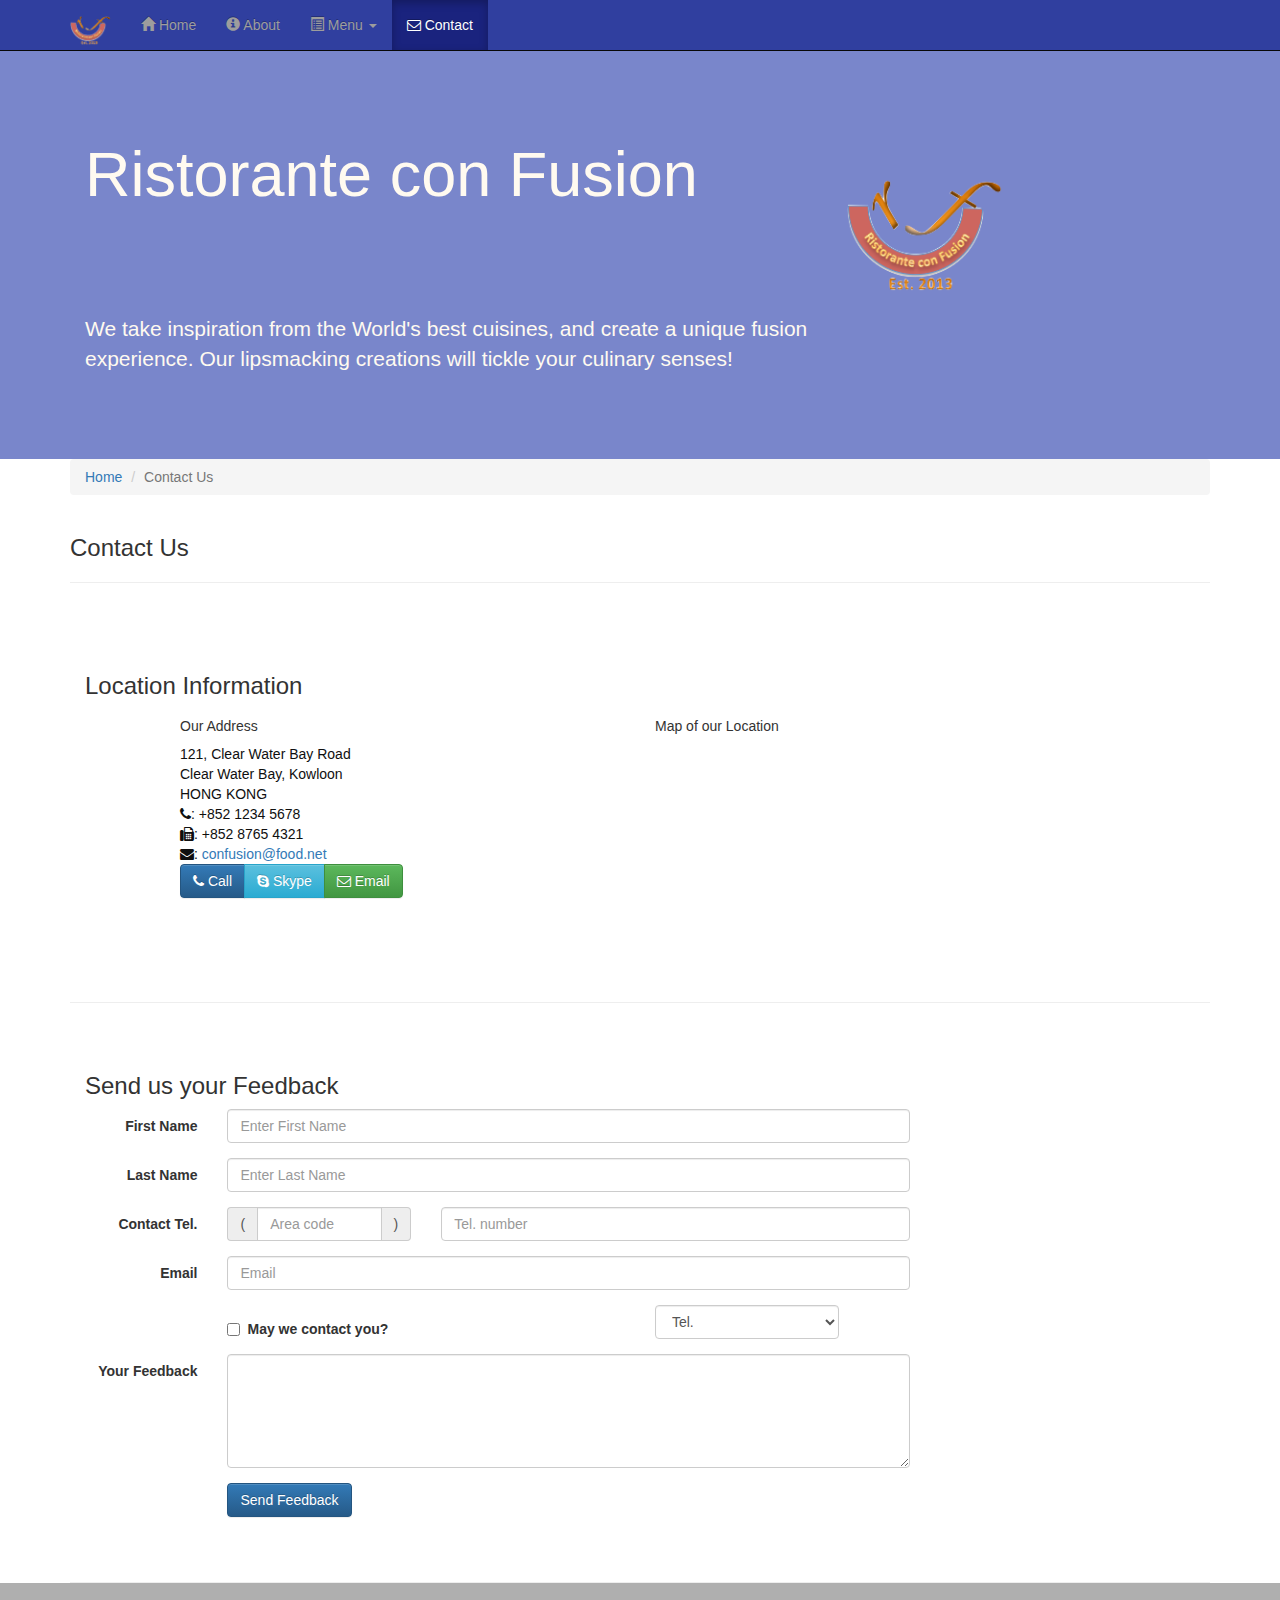
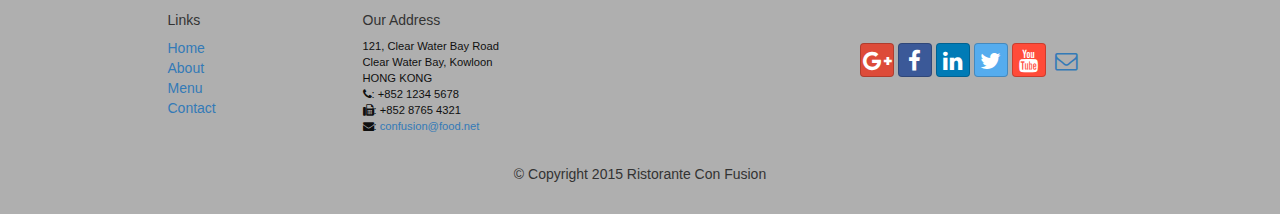
<file: contactus.html>
<!DOCTYPE html>
<html lang="en">

<head>
     <meta charset="utf-8">
    <meta http-equiv="X-UA-Compatible" content="IE=edge">
    <meta name="viewport" content="width=device-width, initial-scale=1">
    <!-- The above 3 meta tags *must* come first in the head; any other head 
         content must come *after* these tags -->
    <title>Ristorante Con Fusion: About Us</title>
        <!-- Bootstrap -->
    <link href="bower_components/bootstrap/dist/css/bootstrap.min.css" rel="stylesheet">
    <link href="bower_components/bootstrap/dist/css/bootstrap-theme.min.css" rel="stylesheet">
    <link href="bower_components/font-awesome/css/font-awesome.min.css" rel="stylesheet">
    <link href="css/bootstrap-social.css" rel="stylesheet">
    <link href="css/mystyles.css" rel="stylesheet">

    <!-- HTML5 shim and Respond.js for IE8 support of HTML5 elements and media queries -->
    <!-- WARNING: Respond.js doesn't work if you view the page via file:// -->
    <!--[if lt IE 9]>
      <script src="https://oss.maxcdn.com/html5shiv/3.7.2/html5shiv.min.js"></script>
      <script src="https://oss.maxcdn.com/respond/1.4.2/respond.min.js"></script>
    <![endif]-->
</head>

<body>
    <nav class="navbar navbar-inverse navbar-fixed-top" role="navigation">
        <div class="container">
            <div class="navbar-header">
                <button type="button" class="navbar-toggle collapsed" data-toggle="collapse" data-target="#navbar" aria-expanded="false" aria-controls="navbar">
                    <span class="sr-only">Toggle navigation</span>
                    <span class="icon-bar"></span>
                    <span class="icon-bar"></span>
                    <span class="icon-bar"></span>
                </button>
                <a class="navbar-brand" href="index.html"><img src="img/logo.png" height=30 width=41></a>
            </div>
            <div id="navbar" class="navbar-collapse collapse">
                <ul class="nav navbar-nav">
                    <li><a href="index.html"><span class="glyphicon glyphicon-home"
                         aria-hidden="true"></span> Home</a></li>
                    <li><a href="About_Us.html">
                        <span class="glyphicon glyphicon-info-sign"
                         aria-hidden="true"></span> About</a></li>
                    <li class="dropdown">
                        <a href="#" class="dropdown-toggle" data-toggle="dropdown"
                         role="button" aria-haspopup="true" aria-expanded="false"> 
                         <span class="glyphicon glyphicon-list-alt" aria-hidden="true"> </span> Menu <span class="caret"></span></a>
                        <ul class="dropdown-menu">
                            <li><a href="#">Appetizers</a></li>
                            <li><a href="#">Main Courses</a></li>
                            <li><a href="#">Desserts</a></li>
                            <li><a href="#">Drinks</a></li>
                            <li role="separator" class="divider"></li>
                            <li class="dropdown-header">Specials</li>
                            <li><a href="#">Lunch Buffet</a></li>
                            <li><a href="#">Weekend Brunch</a></li>
                        </ul>
                    </li>
                    <li class="active"><a href="#">
                        <i class="fa fa-envelope-o"></i> Contact</a></li>
                </ul>
            </div>
        </div>
    </nav>  
    <header class="jumbotron">

        <!-- Main component for a primary marketing message or call to action -->

        <div class="container">
            <div class="row row-header">
                <div class="col-xs-12 col-sm-8">
                    <h1>Ristorante con Fusion</h1>
                    <p style="padding:40px;"></p>
                    <p>We take inspiration from the World's best cuisines, and create a unique fusion experience. Our lipsmacking creations will tickle your culinary senses!</p>
                </div>
                  <div class="col-xs-12 col-sm-2">
                    <p style="padding:20px;"></p>
                    <img src="img/logo.png" class="img-responsive">
                </div>
                </div>
            </div>
        </div>
    </header>

    <div class="container">
        <div class="row">
            <div class="col-xs-12">
               <ul class="breadcrumb">
                   <li><a href="index.html">Home</a></li>
                   <li class="active">Contact Us</li>
               </ul>
            </div>
            <div class="col-xs-12">
               <h3>Contact Us</h3>
               <hr>
            </div>
        </div>
        
        <div class="row row-content">
           <div class="col-xs-12">
              <h3>Location Information</h3> 
           </div>
            <div class="col-xs-12 col-sm-4 col-sm-offset-1">
                   <h5>Our Address</h5>
                    <address style="font-size: 100%">
		              121, Clear Water Bay Road<br>
		              Clear Water Bay, Kowloon<br>
		              HONG KONG<br>
		              <i class="fa fa-phone"></i>: +852 1234 5678<br>
		              <i class="fa fa-fax"></i>: +852 8765 4321<br>
		              <i class="fa fa-envelope"></i>: 
                        <a href="mailto:confusion@food.net">confusion@food.net</a>
		           </address>
            </div>
            <div class="col-xs-12 col-sm-6 col-sm-offset-1">
                <h5>Map of our Location</h5>
            </div>
            <div class="col-xs-12 col-sm-11 col-sm-offset-1">
            <div class="btn-group" role="group" aria-label="...">
                    <a type="button" class="btn btn-primary" href="tel:+85212345678"><i class="fa fa-phone"></i> Call</a>
                    <a type="button" class="btn btn-info"><i class="fa fa-skype"></i> Skype</a>
                    <a type="button" class="btn btn-success" href="mailto:confusion@food.net"><i class="fa fa-envelope-o"></i> Email</a>
                </div>
            </div>
        </div>

        <div class="row row-content">
           <div class="col-xs-12">
              <h3>Send us your Feedback</h3> 
           </div>
            <div class="col-xs-12 col-sm-9">
                   <form class="form-horizontal" role="form">
                    <div class="form-group">
                        <label for="firstname" class="col-sm-2 control-label">First Name</label>                        <div class="col-sm-10">
                        <input type="text" class="form-control" id="firstname" name="firstname" placeholder="Enter First Name">
                        </div>
                    </div>
                    <div class="form-group">
                        <label for="lastname" class="col-sm-2 control-label">Last Name</label>
                        <div class="col-sm-10">
                            <input type="text" class="form-control" id="lastname" name="lastname" placeholder="Enter Last Name">
                        </div>
                    </div>
                                        <div class="form-group">
                        <label for="telnum" class="col-xs-12 col-sm-2 control-label">Contact Tel.</label>
                        <div class="col-xs-5 col-sm-4 col-md-3">
                            <div class="input-group">
                                <div class="input-group-addon">(</div>
                                    <input type="tel" class="form-control" id="areacode" name="areacode" placeholder="Area code">
                                <div class="input-group-addon">)</div>
                            </div>
                        </div>
                        <div class="col-xs-7 col-sm-6 col-md-7">
                                    <input type="tel" class="form-control" id="telnum" name="telnum" placeholder="Tel. number">
                        </div>
                    </div>
                    <div class="form-group">
                        <label for="emailid" class="col-sm-2 control-label">Email</label>
                        <div class="col-sm-10">
                            <input type="email" class="form-control" id="emailid" name="emailid" placeholder="Email">
                        </div>
                    </div>
                                    <div class="form-group">
                       <div class="checkbox col-sm-5 col-sm-offset-2">
                            <label class="checkbox-inline">
                                <input type="checkbox" name="approve" value="">
                                <strong>May we contact you?</strong>
                            </label>
                        </div>
                        <div class="col-sm-3 col-sm-offset-1">
                            <select class="form-control">
                                <option>Tel.</option>
                                <option>Email</option>
                            </select>
                        </div>
                    </div>
                        <div class="form-group">
                        <label for="feedback" class="col-sm-2 control-label">Your Feedback</label>
                        <div class="col-sm-10">
                            <textarea class="form-control" id="feedback" name="feedback" rows="5"></textarea>
                        </div>
                    </div>
                     <div class="form-group">
                        <div class="col-sm-offset-2 col-sm-10">
                            <button type="submit" class="btn btn-primary">Send Feedback</button>
                        </div>
                    </div>
                </form>
            </div>
             <div class="col-xs-12 col-sm-3">
                <p style="padding:20px;"></p>
            </div>
       </div>

    </div>

    <footer class="row-footer">
        <div class="container">
            <div class="row">             
                <div class="col-xs-5 col-xs-offset-1 col-sm-2 col-sm-offset-1">
                    <h5>Links</h5>
                    <ul class="list-unstyled">
                        <li><a href="index.html">Home</a></li>
                        <li><a href="About_Us.html">About</a></li>
                        <li><a href="#">Menu</a></li>
                        <li><a href="contactus.html">Contact</a></li>
                    </ul>
                </div>
                <div class="col-xs-6 col-sm-5">
                    <h5>Our Address</h5>
                    <address>
		              121, Clear Water Bay Road<br>
		              Clear Water Bay, Kowloon<br>
		              HONG KONG<br>
		              <i class="fa fa-phone"></i>: +852 1234 5678<br>
		              <i class="fa fa-fax"></i>: +852 8765 4321<br>
		              <i class="fa fa-envelope"></i>: 
                        <a href="mailto:confusion@food.net">confusion@food.net</a>
		           </address>
                </div>
                <div class="col-xs-12 col-sm-4">
                    <div class="nav navbar-nav" style="padding: 40px 10px;">
                        <a class="btn btn-social-icon btn-google-plus" href="http://google.com/+"><i class="fa fa-google-plus"></i></a>
                        <a class="btn btn-social-icon btn-facebook" href="http://www.facebook.com/profile.php?id="><i class="fa fa-facebook"></i></a>
                        <a class="btn btn-social-icon btn-linkedin" href="http://www.linkedin.com/in/"><i class="fa fa-linkedin"></i></a>
                        <a class="btn btn-social-icon btn-twitter" href="http://twitter.com/"><i class="fa fa-twitter"></i></a>
                        <a class="btn btn-social-icon btn-youtube" href="http://youtube.com/"><i class="fa fa-youtube"></i></a>
                        <a class="btn btn-social-icon" href="mailto:"><i class="fa fa-envelope-o"></i></a>
                    </div>
                </div>
                <div class="col-xs-12">
                    <p style="padding:10px;"></p>
                    <p align=center>© Copyright 2015 Ristorante Con Fusion</p>
                </div>
            </div>
        </div>
    </footer>
    <script src="bower_components/jquery/dist/jquery.min.js"></script>
    <!-- Include all compiled plugins (below), or include individual files as needed -->
    <script src="bower_components/bootstrap/dist/js/bootstrap.min.js"></script>
</body>

</html>
</file>
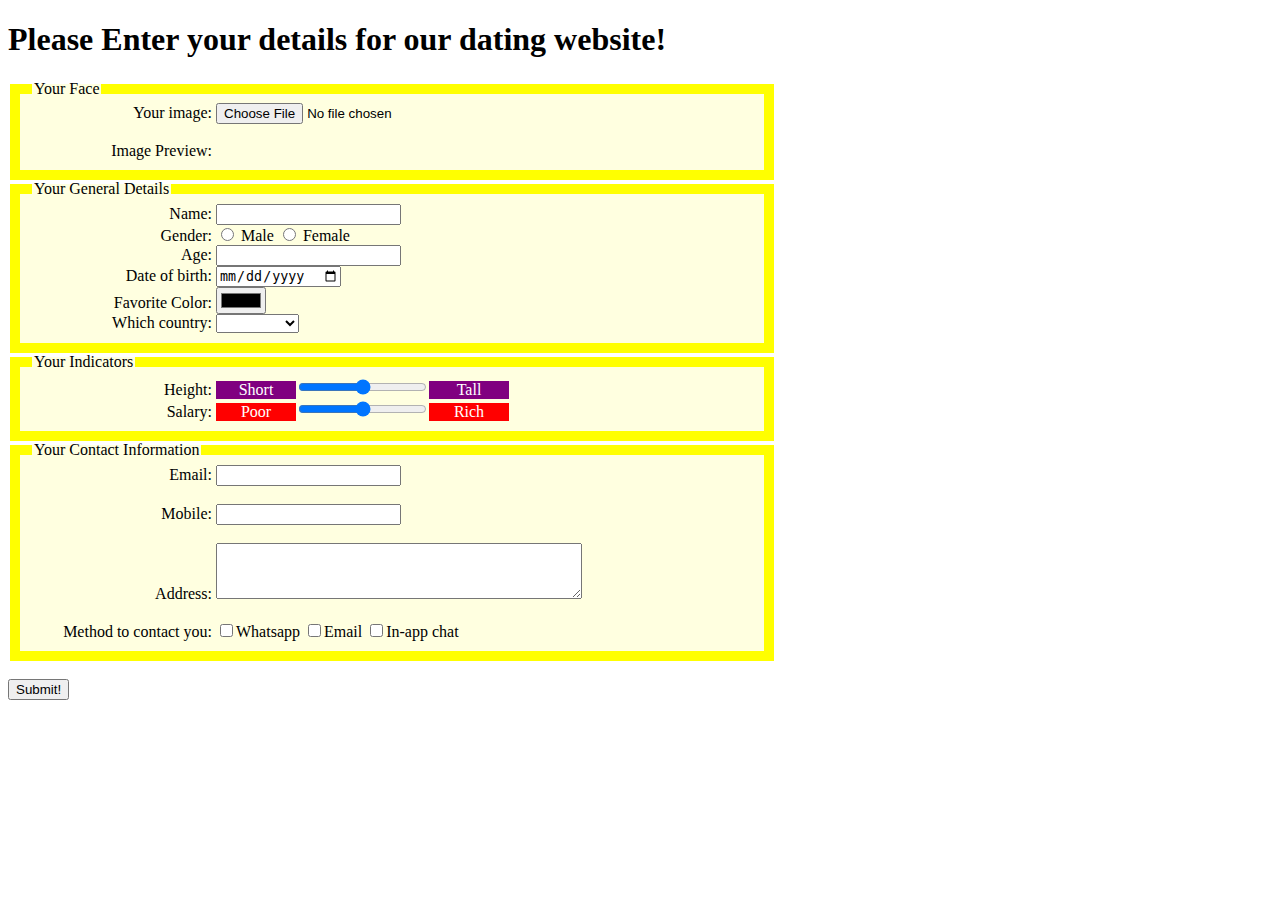
<file: dating site.html>
<!DOCTYPE html>

<head>
	<h1> Please Enter your details for our dating website!</h1>
	<style>
		fieldset {
		background-color:lightyellow;
		border: 10px solid yellow;
		width: 720px;
		} 
		textarea {
		width: 360px; 
		height: 50px;
		}
		label {
			width:180px;
			display: inline-block;
			text-align: right;
			text-align: top;
		}
		#gender {
			width:auto;
		}
		#contact {
			width:auto;
		}
		.salary {
			display:inline-block; text-align:center;
			background-color:red;
			color:white;
			width:80px;
		}
		.height {
			display:inline-block; text-align:center;
			background-color:purple;
			color:white;
			width:80px;
		}
		label:hover { 
			font-size:40px;
		}
	</style>
</head>

<body>
	<fieldset>
		<legend> Your Face </legend>
		<form action="https://ihome.ust.hk/~rossiter/cgi-bin/show_everything.php" method="post" enctype="multipart/form-data">
			<label for="avatar">Your image:</label>
			<input type="file" id="avatar" name="fileToUpload" required>
		</form>
		<br>
		<label for="image">Image Preview:</label>
		<img id="preview">
	</fieldset>

	<fieldset>
		<legend>Your General Details</legend>
				<label for="name">Name:</label>
					<input type=”text” name="yourname" id="name" required><br>
				<label for="gender">Gender:</label>
					<input type="radio" name="gender" id="gender"> Male
					<input type="radio" name="gender" id="gender"> Female</br>
				<label for="age">Age:</label>
					<input type="number" name="age" id="age" required><br>
				<label for="birthday">Date of birth:</label> 
					<input type="date" id="birthday" name="birthday"><br>
				<label for="color">Favorite Color:</label>
					<input type="color" id="color" name="color"><br>
				<label for="countries">Which country:</label>
					<select name="countries" id="countries">
						<option value="" name="bl" id="bl"></option>
						<option value="cn" name="cn" id="cn">China</option>
						<option value="ca" name="ca" id="ca">Canada</option>
						<option value="us" name="us" id="us">USA</option>
						<option value="sg" name="sg" id="sg">Singapore</option>
						<option value="my" name="my" id="my">Malaysia</option>
		<select>
	</fieldset>

	<fieldset>
		<legend>Your Indicators</legend>
			<label for="height"> Height:</label>
				<span class="height">Short</span><input type="range" min="0" max="100" value="50" name="height" id="height"><span class="height">Tall</span><br>
			<label for="salary"> Salary:</label>
				<span class="salary">Poor</span><input type="range" min="0" max="100" value="50" name="salary" id="salary"><span class="salary">Rich</span>

	</fieldset>

	<fieldset>
		<legend>Your Contact Information</legend>
		<label for="email">Email:</label>
			<input type="email" email="youremail" name="email" id="email" required><br><br>
		<label for="tel">Mobile:</label>
			<input type="tel" tel="yourtel" name="tel" id="tel"><br> <br>
		<label for="add">Address:</label>
		<textarea rows="2" col="20" name="add" id="add"></textarea><br><br>
		<label for="contact">Method to contact you:</label>
			<input type="checkbox" name="whatsapp" value="whatsapp" name="whatsapp" id="contact">Whatsapp
			<input type="checkbox" name="email" value="email" name="email" id="contact">Email
			<input type="checkbox" name="chat" value="chat" name="chat" id="contact">In-app chat
	</fieldset>
	<br>

	<input type="submit" value="Submit!">

	<script src="https://www.cse.ust.hk/~rossiter/dating_web_site.js"></script>
	
</body>

</html>
</file>
<file: css/mystyles.css>
.row-header {
  margin: 0px auto;
  padding: 0px 0px;
}
.row-content {
  margin: 0px auto;
  padding: 50px 0px;
  border-bottom: 1px ridge;
  min-height: 400px;
}
.row-footer {
  margin: 0px auto;
  padding: 20px 0px;
  background-color: #AfAfAf;
}
.jumbotron {
  margin: 0px auto;
  padding: 70px 30px;
  background: #7986CB;
  color: floralwhite;
}
.carousel {
  background: #1a237e;
}
.carousel .item {
  height: 300px;
}
.carousel .item img {
  left: 0;
  min-height: 300px;
  position: absolute;
  top: 0;
}
.navbar-inverse {
  background: #303f9f;
  color: #ffffff;
}
.navbar-inverse .navbar-nav > .active > a {
  background: #1a237e;
  color: #ffffff;
}
.navbar-inverse .navbar-nav > .active > a:hover {
  background: #1a237e;
  color: #ffffff;
}
.navbar-inverse .navbar-nav > .active > a:focus {
  background: #1a237e;
  color: #ffffff;
}
.navbar-inverse .navbar-nav > .open > a {
  background: #1a237e;
  color: #ffffff;
}
.navbar-inverse .navbar-nav > .open > a:hover {
  background: #1a237e;
  color: #ffffff;
}
.navbar-inverse .navbar-nav > .open > a:focus {
  background: #1a237e;
  color: #ffffff;
}
.navbar-inverse .navbar-nav .open .dropdown-menu > li > a {
  background-color: #303f9f;
  color: #eeeeee;
}
.navbar-inverse .navbar-nav .open .dropdown-menu > li > a:hover {
  color: #000000;
}
.navbar-inverse .navbar-nav .open .dropdown-menu {
  background-color: #303f9f;
  color: #eeeeee;
}
address {
  color: #0f0f0f;
  font-size: 80%;
  margin: 0px;
}
body {
  align: center;
  padding: 50px 0px 0px 0px;
  z-index: 0;
}
.tab-content {
  border-bottom: 1px solid #dddddd;
  border-left: 1px solid #dddddd;
  border-right: 1px solid #dddddd;
  padding: 10px;
}
.affix {
  top: 100px;
}
#carouselButtons {
  bottom: 0px;
  position: absolute;
  right: 0px;
}
</file>
<file: Fusion Restaurant/css/mystyles.css>
.row-header {
  margin: 0px auto;
  padding: 0px 0px;
}
.row-content {
  margin: 0px auto;
  padding: 50px 0px;
  border-bottom: 1px ridge;
  min-height: 400px;
}
.row-footer {
  margin: 0px auto;
  padding: 20px 0px;
  background-color: #AfAfAf;
}
.jumbotron {
  margin: 0px auto;
  padding: 70px 30px;
  background: #7986CB;
  color: floralwhite;
}
.carousel {
  background: #1a237e;
}
.carousel .item {
  height: 300px;
}
.carousel .item img {
  left: 0;
  min-height: 300px;
  position: absolute;
  top: 0;
}
.navbar-inverse {
  background: #303f9f;
  color: #ffffff;
}
.navbar-inverse .navbar-nav > .active > a {
  background: #1a237e;
  color: #ffffff;
}
.navbar-inverse .navbar-nav > .active > a:hover {
  background: #1a237e;
  color: #ffffff;
}
.navbar-inverse .navbar-nav > .active > a:focus {
  background: #1a237e;
  color: #ffffff;
}
.navbar-inverse .navbar-nav > .open > a {
  background: #1a237e;
  color: #ffffff;
}
.navbar-inverse .navbar-nav > .open > a:hover {
  background: #1a237e;
  color: #ffffff;
}
.navbar-inverse .navbar-nav > .open > a:focus {
  background: #1a237e;
  color: #ffffff;
}
.navbar-inverse .navbar-nav .open .dropdown-menu > li > a {
  background-color: #303f9f;
  color: #eeeeee;
}
.navbar-inverse .navbar-nav .open .dropdown-menu > li > a:hover {
  color: #000000;
}
.navbar-inverse .navbar-nav .open .dropdown-menu {
  background-color: #303f9f;
  color: #eeeeee;
}
address {
  color: #0f0f0f;
  font-size: 80%;
  margin: 0px;
}
body {
  align: center;
  padding: 50px 0px 0px 0px;
  z-index: 0;
}
.tab-content {
  border-bottom: 1px solid #dddddd;
  border-left: 1px solid #dddddd;
  border-right: 1px solid #dddddd;
  padding: 10px;
}
.affix {
  top: 100px;
}
#carouselButtons {
  bottom: 0px;
  position: absolute;
  right: 0px;
}
</file>
